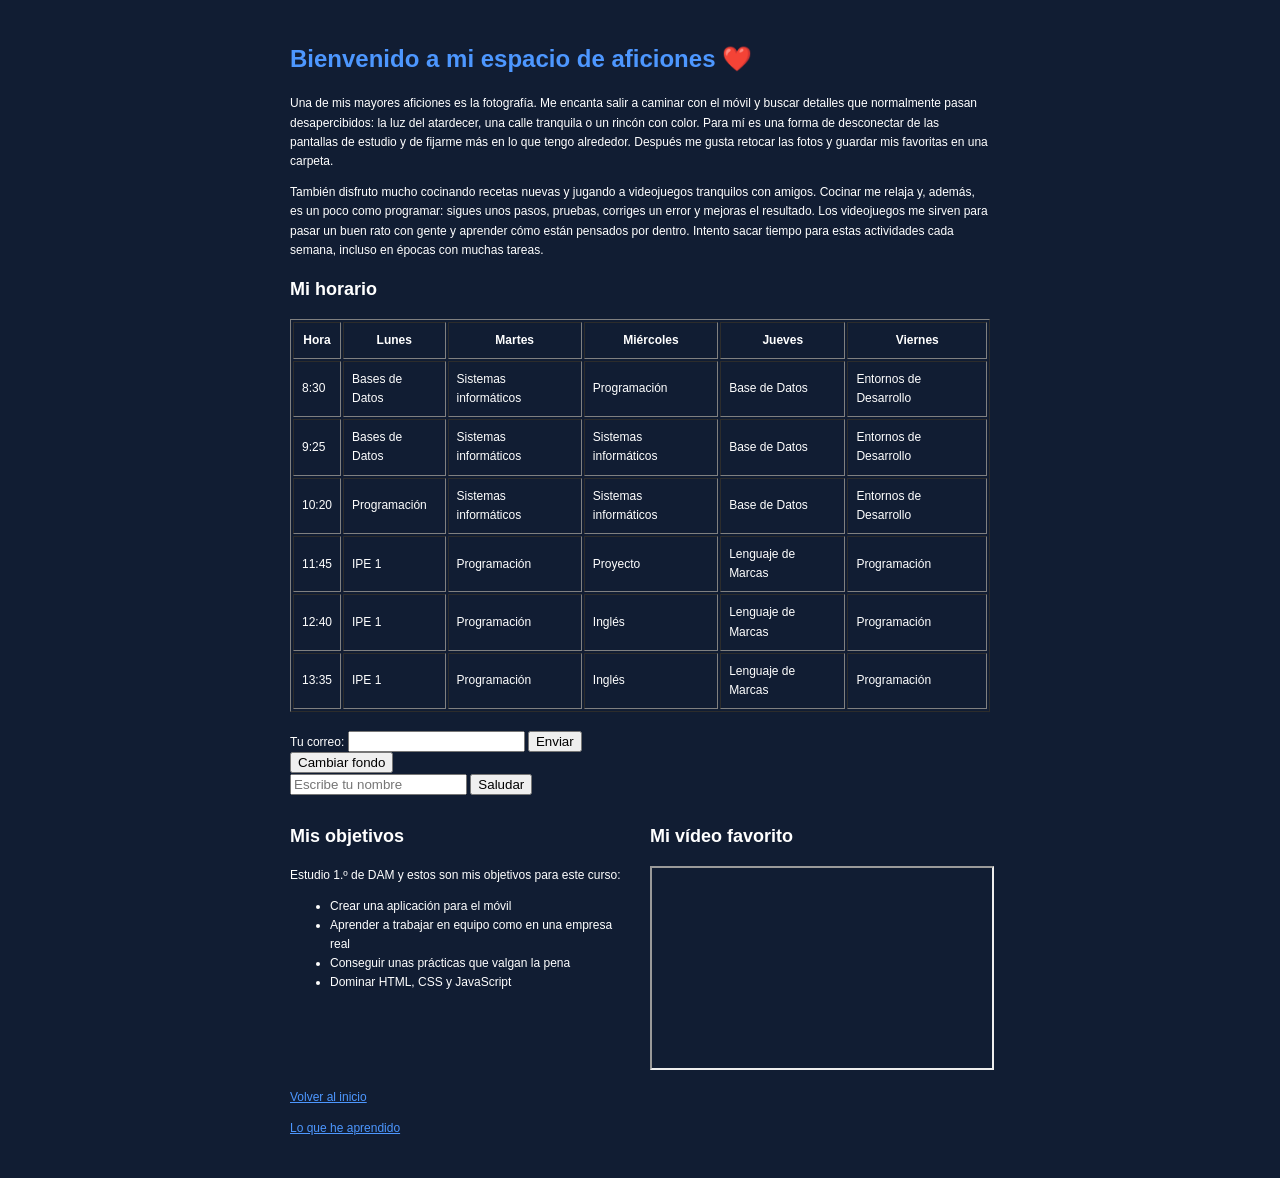
<file: entornos_practica1/aficiones.html>
<!doctype html>
<html lang="en">
  <head>
    <meta charset="UTF-8" />
    <meta name="viewport" content="width=device-width, initial-scale=1.0" />
    <link rel="stylesheet" href="estilos.css" />
    <title>Mis Aficiones ❤️</title>
  </head>
  <body>
    <h1>Bienvenido a mi espacio de aficiones ❤️</h1>
    <p>
      Una de mis mayores aficiones es la fotografía. Me encanta salir a caminar
      con el móvil y buscar detalles que normalmente pasan desapercibidos: la
      luz del atardecer, una calle tranquila o un rincón con color. Para mí es
      una forma de desconectar de las pantallas de estudio y de fijarme más en
      lo que tengo alrededor. Después me gusta retocar las fotos y guardar mis
      favoritas en una carpeta.
    </p>
    <p>
      También disfruto mucho cocinando recetas nuevas y jugando a videojuegos
      tranquilos con amigos. Cocinar me relaja y, además, es un poco como
      programar: sigues unos pasos, pruebas, corriges un error y mejoras el
      resultado. Los videojuegos me sirven para pasar un buen rato con gente y
      aprender cómo están pensados por dentro. Intento sacar tiempo para estas
      actividades cada semana, incluso en épocas con muchas tareas.
    </p>
    <h2>Mi horario</h2>
<table border="1" cellpadding="8">
  <tr>
    <th>Hora</th><th>Lunes</th><th>Martes</th><th>Miércoles</th><th>Jueves</th><th>Viernes</th>
  </tr>
  <tr>
    <td>8:30</td><td>Bases de Datos</td><td>Sistemas informáticos</td><td>Programación</td><td>Base de Datos</td><td>Entornos de Desarrollo</td>
  </tr>
  <tr>
    <td>9:25</td><td>Bases de Datos</td><td>Sistemas informáticos</td><td>Sistemas informáticos</td><td>Base de Datos</td><td>Entornos de Desarrollo</td>
  </tr>
   <tr>
    <td>10:20</td><td>Programación</td><td>Sistemas informáticos</td><td>Sistemas informáticos</td><td>Base de Datos</td><td>Entornos de Desarrollo</td>
  </tr>
   <tr>
    <td>11:45</td><td>IPE 1</td><td>Programación</td><td>Proyecto</td><td>Lenguaje de Marcas</td><td>Programación</td>
  </tr>
   <tr>
    <td>12:40</td><td>IPE 1</td><td>Programación</td><td>Inglés</td><td>Lenguaje de Marcas</td><td>Programación</td>
  </tr>
   <tr>
    <td>13:35</td><td>IPE 1</td><td>Programación</td><td>Inglés</td><td>Lenguaje de Marcas</td><td>Programación</td>
  </tr>
</table>
<br>

<form>
  <label for="correo">Tu correo:</label>
  <input type="text" id="correo">
  <button type="button">Enviar</button>
</form>
    

    <button onclick="cambiarFondo()">Cambiar fondo</button><br>

    <input type="text" id="nombre" placeholder="Escribe tu nombre">
<button onclick="saludarNombre()">Saludar</button>
<p id="saludo"></p>

<div class="columnas">
  <div>
    <h2>Mis objetivos</h2>
    <p>Estudio 1.º de DAM y estos son mis objetivos para este curso:</p>
    <ul>
      <li>Crear una aplicación para el móvil</li>
      <li>Aprender a trabajar en equipo como en una empresa real</li>
      <li>Conseguir unas prácticas que valgan la pena</li>
      <li>Dominar HTML, CSS y JavaScript</li>
    </ul>
  </div>

  <div>
    <h2>Mi vídeo favorito</h2>
    <iframe width="100%" height="200"
      src="https://www.youtube.com/embed/B402rKl4bUg"
      title="Vídeo de YouTube" allowfullscreen></iframe>
  </div>
</div>


    <script>
        function cambiarFondo() {
  document.body.style.backgroundColor = "#800080";
}
function saludarNombre() {
  let nombre = document.getElementById("nombre").value;
  document.getElementById("saludo").textContent = "Hola, " + nombre + " 👋";
}
    </script>
    <p><a href="index.html">Volver al inicio</a></p>
    <p><a href="aprendido.html">Lo que he aprendido</a></p>
  </body>
</html>
</file>
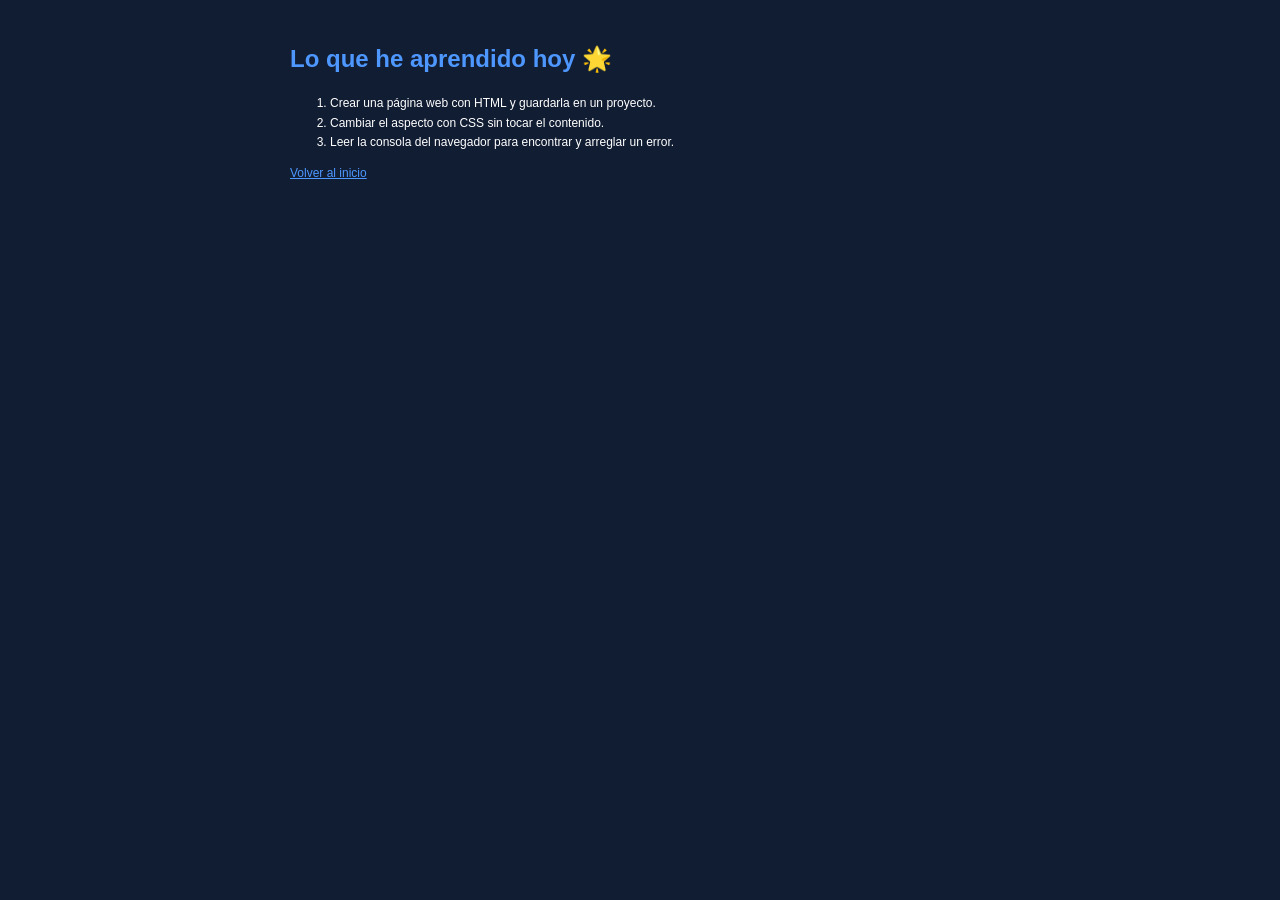
<file: entornos_practica1/aprendido.html>
<!DOCTYPE html>
<html lang="en">
<head>
    <meta charset="UTF-8">
    <meta name="viewport" content="width=device-width, initial-scale=1.0">
        <link rel="stylesheet" href="estilos.css" />
    <title>Aprendiendo ★</title>
</head>
<body>
    <h1>Lo que he aprendido hoy 🌟</h1>
<ol>
  <li>Crear una página web con HTML y guardarla en un proyecto.</li>
  <li>Cambiar el aspecto con CSS sin tocar el contenido.</li>
  <li>Leer la consola del navegador para encontrar y arreglar un error.</li>
</ol>
<p><a href="index.html">Volver al inicio</a></p>
</body>
</html>
</file>
<file: entornos_practica1/estilos.css>
body {
background-color: #111D33;
color: #FFFFFF;
font-family: Arial, sans-serif;
max-width: 700px;
margin: 40px auto;
padding: 0 20px;
line-height: 1.6;
font-size: 12px;
}
h1 {
color: #4D97FF;
}
a {
color: #4D97FF;
}
.columnas {
  display: flex;
  gap: 20px;
}
.columnas > div {
  flex: 1;
}
</file>
